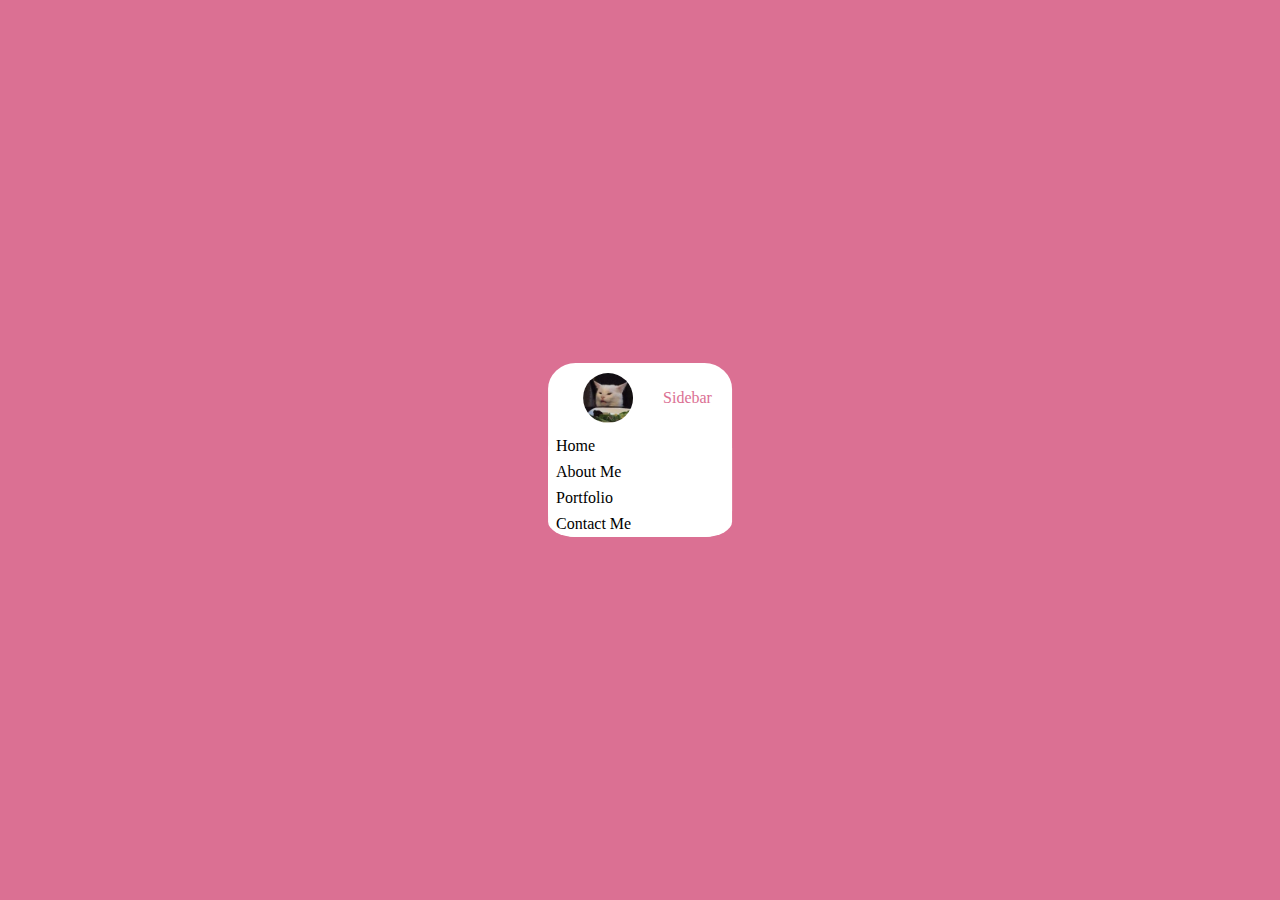
<file: Desafio 2.1/Actividad-Flexbox-main/index.html>
<!DOCTYPE html>
<html lang="es">

<head>
    <meta charset="UTF-8">
    <meta name="viewport" content="width=device-width, initial-scale=1.0">
    <title>Actividad CSS Flexbox</title>
    <link rel="stylesheet" href="index.css">
</head>

<body>
    <div class="sidebar">
        <div class="sidebar__header">
            <img class="sidebar__profile" src="cat.jpg" alt="Cat Photo">
            <span class="sidebar__title">Sidebar</span>
        </div>
        <ul class="sidebar__nav">
            <li class="active"> <a>
                Home</a>
            </li>
            <li>
                <a> About Me </a>

                </li>
            <li>
                <a> Portfolio </a>

                </li>
            <li>
                <a> Contact Me </a>

                </li>
        </ul>
    </div>
</body>

</html>
</file>
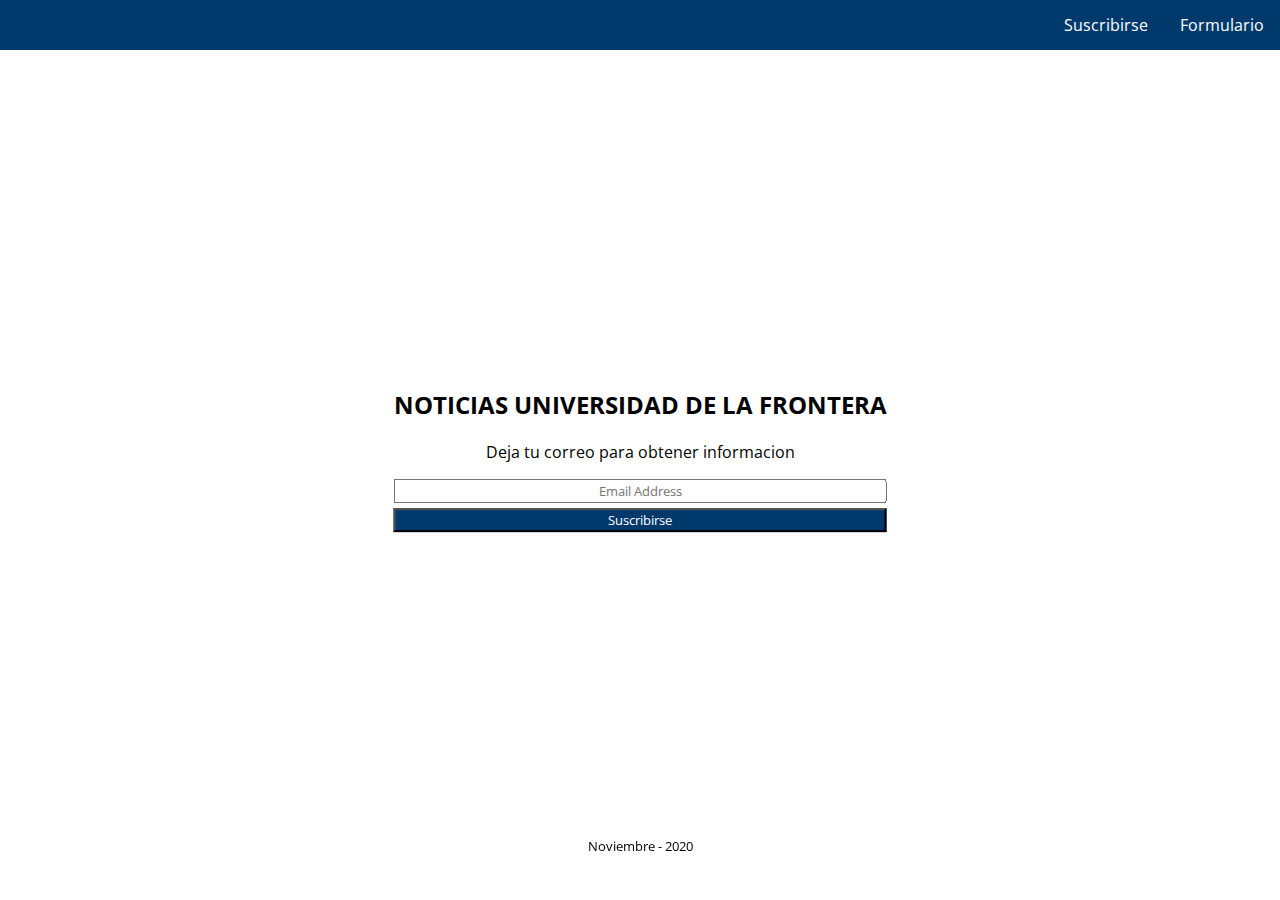
<file: Desafio 1/01-form.html>
<html>
    <head>
        <meta charset="UTF-8">
        <meta name="viewport" content="width=device-width, initial-scale=1.0">
        <title>Desafío 1</title>
        <link href="https://fonts.googleapis.com/css2?family=Open+Sans:wght@300;400;500;600;700;800&display=swap" rel="stylesheet">
        <link rel="stylesheet" href="main.css">
        <link rel="stylesheet" href="01-form.css">
    </head>
    <body>
        <div id="header">
            <ul class="navbar">
                <li class="navbar-item active">
                    <a href="01-form.html">Formulario</a>
                </li>
                <li class="navbar-item">
                    <a href="02-table.html">Suscribirse</a>
                    
                </li>
            </ul>
        </div>
        <div class="container">
            <h2>NOTICIAS UNIVERSIDAD DE LA FRONTERA</h2>
            <p>Deja tu correo para obtener informacion</p>
            <input type="text" id="email" placeholder="Email Address">
            <input type="button" value="Suscribirse" id="boton">
        </div>
        <div id="footer">
            <small>Noviembre - 2020</small>
        </div>
    </body>
</html>
</file>
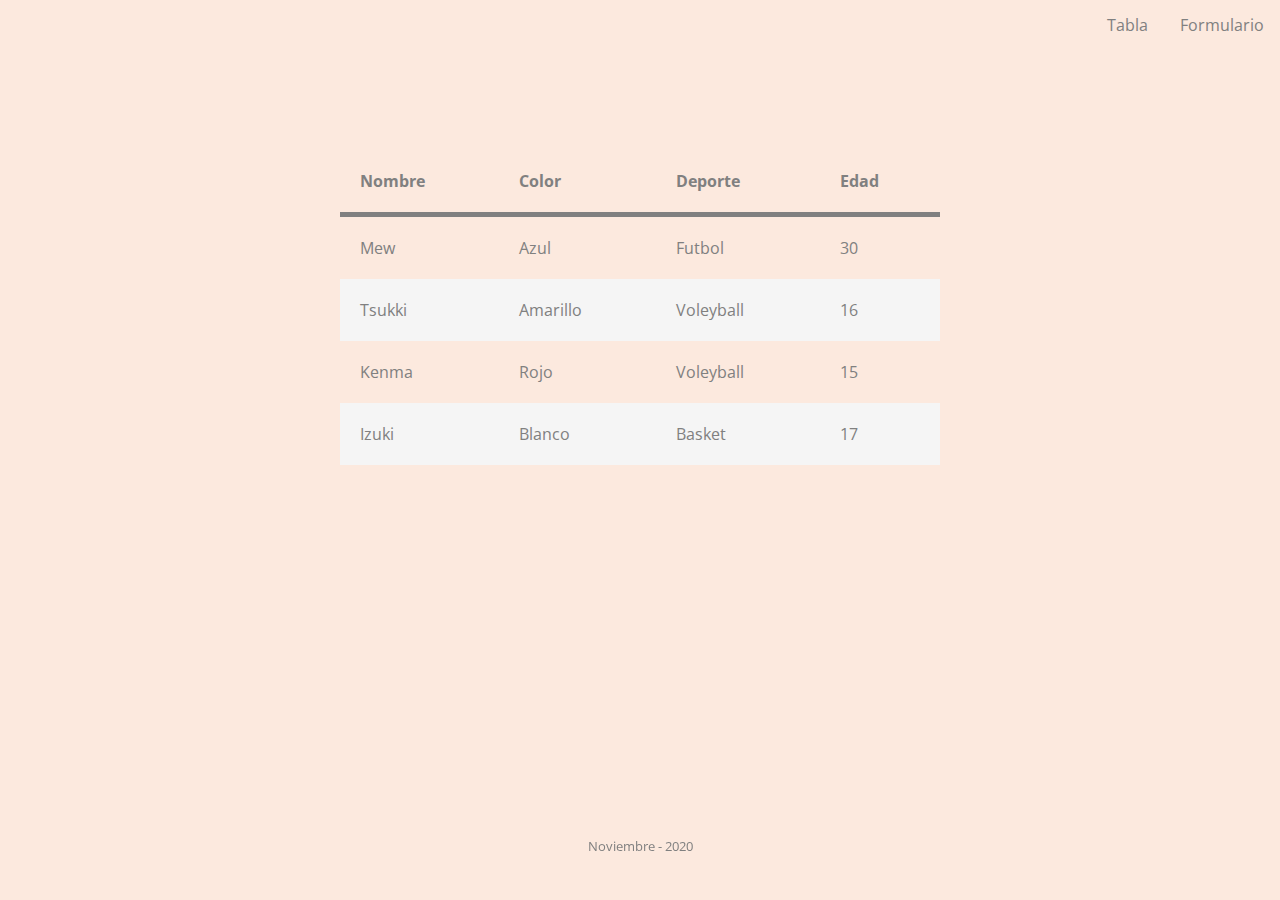
<file: Desafio 1/02-table.html>
<html>
    <head>
        <meta charset="UTF-8">
        <meta name="viewport" content="width=device-width, initial-scale=1.0">
        <title>Desafío 1</title>
        <link href="https://fonts.googleapis.com/css2?family=Open+Sans:wght@300;400;500;600;700;800&display=swap" rel="stylesheet">
        <link rel="stylesheet" href="main.css">
        <link rel="stylesheet" href="02-table.css">
    </head>
    <body>
        <div id="header">
            <ul class="navbar">
                <li class="navbar-item">
                    <a href="01-form.html">Formulario</a>
                </li>
                <li class="navbar-item active">
                    <a href="02-table.html">Tabla</a>
                </li>
            </ul>
        </div>
        <div class="container">
            <table>
                <thead>
                    <tr>
                        <th>Nombre</th>
                        <th>Color</th>
                        <th>Deporte</th>
                        <th>Edad</th>
                    </tr>
                </thead>
                <tr>
                  <td>Mew</td>
                  <td>Azul</td>
                  <td>Futbol</td>
                  <td>30</td>
                </tr>
                <tr>
                  <td>Tsukki</td>
                  <td>Amarillo</td>
                  <td>Voleyball</td>
                  <td>16</td>
                </tr>
                <tr>
                  <td>Kenma</td>
                  <td>Rojo</td>
                  <td>Voleyball</td>
                  <td>15</td>
                </tr>
                <tr>
                  <td>Izuki</td>
                  <td>Blanco</td>
                  <td>Basket</td>
                  <td>17</td>
                </tr>
              </table>
              
              </body>
              </html>
              
        </div>
        <div id="footer">
            <small>Noviembre - 2020</small>
        </div>
    </body>
</html>
</file>
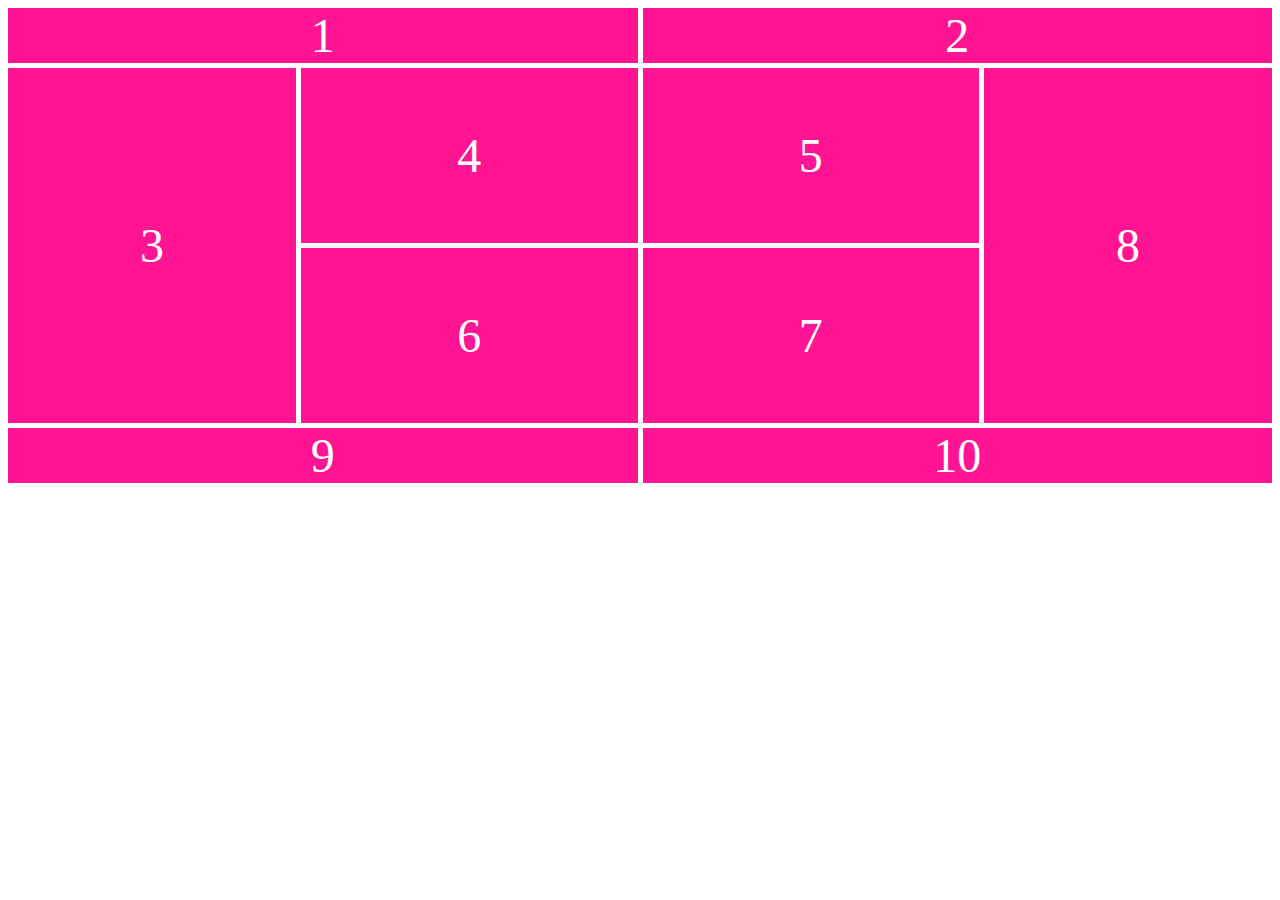
<file: Desafio 2.2/grid-colum-grid-row/grid-colum-grid-row.html>
<!DOCTYPE html>
<html lang="en">
<head>
    <meta charset="UTF-8">
    <meta name="viewport" content="width=device-width, initial-scale=1.0">
    <title>Document</title>
    <link rel="stylesheet" href="grid-colum-grid-row.css">
</head>
<body>
    <div class="grid-container">
        <div class="item1">1</div>
        <div class="item2">2</div>
        <div class="item3">3</div>
        <div class="item4">4</div>
        <div class="item5">5</div>
        <div class="item6">6</div>
        <div class="item7">7</div>
        <div class="item8">8</div>
        <div class="item9">9</div>
        <div class="item10">10</div>
    </div>
</body>
</html>
</file>
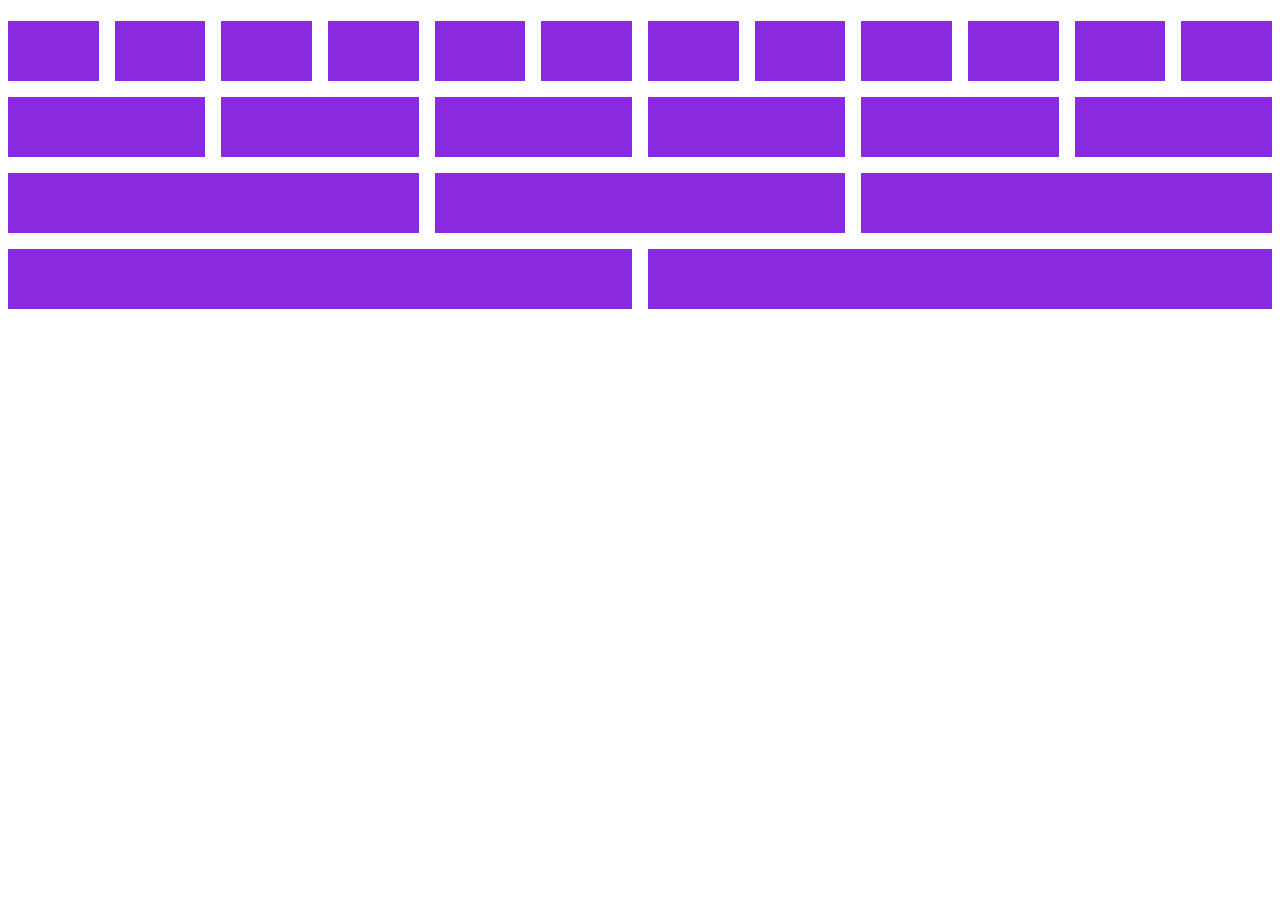
<file: Desafio 2.3/grid/grid-auto-columns-grid-auto-rows.html>
<!DOCTYPE html>
<html lang="en">
<head>
    <meta charset="UTF-8">
    <meta name="viewport" content="width=device-width, initial-scale=1.0">
    <title>Document</title>
    <link rel="stylesheet" href="grid-auto-columns-grid-auto-rows.css">
</head>
<body>
    <h1></h1>
    <div class="container">
        <div class="item1"></div>
        <div class="item2"></div>
        <div class="item3"></div>
        <div class="item4"></div>
        <div class="item5"></div>
        <div class="item6"></div>
        <div class="item7"></div>
        <div class="item8"></div>
        <div class="item9"></div>
        <div class="item10"></div>
        <div class="item11"></div>
        <div class="item12"></div>
        <div class="item13"></div>
        <div class="item14"></div>
        <div class="item15"></div>
        <div class="item16"></div>
        <div class="item17"></div>
        <div class="item18"></div>
        <div class="item19"></div>
        <div class="item20"></div>
        <div class="item21"></div>
        <div class="item22"></div>
        <div class="item23"></div>
</body>
</html>
</file>
<file: Desafio 2.1/Actividad-Flexbox-main/index.css>
body{
    background-color:palevioletred;
}
.sidebar{
    position: absolute;
    top: 50%;
    left: 50%;
    border-radius: 15%;
    flex-grow: inherit;
    text-align: center;
    align-items: center;
    transform: translate(-50%,-50%);
    background-color: white;
 

}
.sidebar__header{
    padding: 10px 20px;
    position: relative;
    display: flex;
    flex-wrap: wrap;
    align-items: center;
 


}
.sidebar__profile{
    width: 50px;
    height: 50px;
    border-radius: 25px;
    margin-left: 15px;


}
.sidebar__title{
    color:palevioletred;
    display: block;
    float: right;
    margin-left: 30px;


}
.sidebar__nav{
    width: 100%;
    border-radius: 15%;
}
ul {
    list-style-type: none;
    margin: 0;
    padding: 0;
    width: 200px;
    background-color: white;
}
  
li a {
    display: block;
    color: #000;
    padding: 4px 8px;
    text-decoration: none;
    text-align: start;
}

li a:hover {
    background-color:palevioletred;
    color: white;
}
</file>
<file: Desafio 1/main.css>
:root {
  --primary-color: #003a6c;
  --secondary-color: #002e56;
  --white-color: #fafafa;
  --primary-bg-color: #f1f0ea;
}

* {
  font-family: "Open Sans", sans-serif;
}

body {
  margin: 0;
  height: 100vh;
  display: flex;
  flex-direction: column;
}
</file>
<file: Desafio 1/01-form.css>
body {
margin: 0;
display: flex;
height: 100%;
flex-direction: column;
}
.navbar{
margin: 0;
padding: 0;
background-color: #003a6c;
overflow: hidden;
list-style-type: none;
}
.navbar li{
    float: right;
}
.navbar li a{
    display: block;
    text-align: center;
    padding: 14px 16px;
    text-decoration: none;
    color: white;
}
.container{
    position: absolute;
    top: 50%;
    left: 50%;
    text-align: center;
    align-items: center;
    transform: translate(-50%,-50%);

}
#email{
   width: 100%;
   color: white;
   margin-bottom: 5px; 
  
}
input{
    text-align: center;
    width: 100%;
   height: 40%;
   
}
#boton{
    width: 100%;
    background: #003a6c;
    color: white;
}
div{
    align-content: center;
}
#footer{
    position: fixed;
    bottom: 5%;
    width: 100%;
    text-align: center;
}
</file>
<file: Desafio 1/02-table.css>
body{
    background: #FCE9DE;
    font-family: "Homer Simpson UI";
  color: gray;
}
.navbar{
    margin: 0;
    padding: 0;
    overflow: hidden;
    list-style-type: none;
    }
.navbar li{
    float: right;
}
.navbar li a{
    display: block;
    text-align: center;
    padding: 14px 16px;
    text-decoration: none;
    color: grey;
}
.container{
    margin: 100px  auto;
    width: 600px;
}
table {
    background-color: #FCE9DE;
    text-align: left;
    border-collapse: collapse;
    width: 100%;
  
  }
  th,td{
       padding: 20;
  }
  thead{
      background-color: #FCE9DE;
      border-bottom: solid 5px grey;
      color: gray;
  }
  tr:nth-child(even){
      background-color: whitesmoke;
  }
  tr:hover td{
      background-color: rgb(247, 202, 91);
      color: white;
  }
#footer{
    position: fixed;
    bottom: 5%;
    width: 100%;
    text-align: center;
}
</file>
<file: Desafio 2.2/grid-colum-grid-row/grid-colum-grid-row.css>
.grid-container {
    display: grid;
    grid-template-columns: repeat(26, 1fr);
    grid-template-rows: repeat(8, 1fr);
    gap: 5px;
}

.grid-container > div {
    display: flex;
    justify-content: center;
    align-items: center;
    font-size: 3rem;
    color: #fff;
    background-color: #FF1493;
}

.item1  {
    grid-column: 1 / 14;
}
.item2{
    grid-column: 14/27;
}
.item3{
    grid-row: 2/8;
    grid-column: 1/7;
}
.item4{
    grid-row: 2/5;
    grid-column: 7/14;
}
.item5{
    grid-row: 2/5;
    grid-column: 14/21;
}
.item6{
    grid-row: 5/8;
    grid-column: 7/14;
}
.item7{
    grid-row: 5/8;
    grid-column: 14/21;
}
.item8{
    grid-row: 2/8;
    grid-column: 21/27;

}
.item9{
    grid-column: 1/14;
}
.item10{
    grid-column: 14/27;
}
.item11{
    grid-column: 1/14;
}
</file>
<file: Desafio 2.3/grid/grid-auto-columns-grid-auto-rows.css>
.container {
    display: grid;
    grid-template-columns: repeat(12, 1fr);
    grid-gap: 1em;
    grid-auto-rows: minmax(60px, auto);
    
    
}
.container > div {
    background-color: blueviolet;
    padding: 1em;
    
}

.container > div:hover{
    border: 1px solid white;
}
.item13{
    grid-column: 1/3;
}
.item14{
    grid-column: 3/5;
}
.item15{
    grid-column: 5/7;
}
.item16{
    grid-column: 7/9;
}
.item17{
    grid-column: 9/11;
}
.item18{
    grid-column: 11/13;
}
.item19{
    grid-column: 1/5;
}
.item20{
    grid-column: 5/9;
}
.item21{
    grid-column: 9/13;
}
.item22{
    grid-column: 1/7;
}
.item23{
    grid-column: 7/13;
}
</file>
